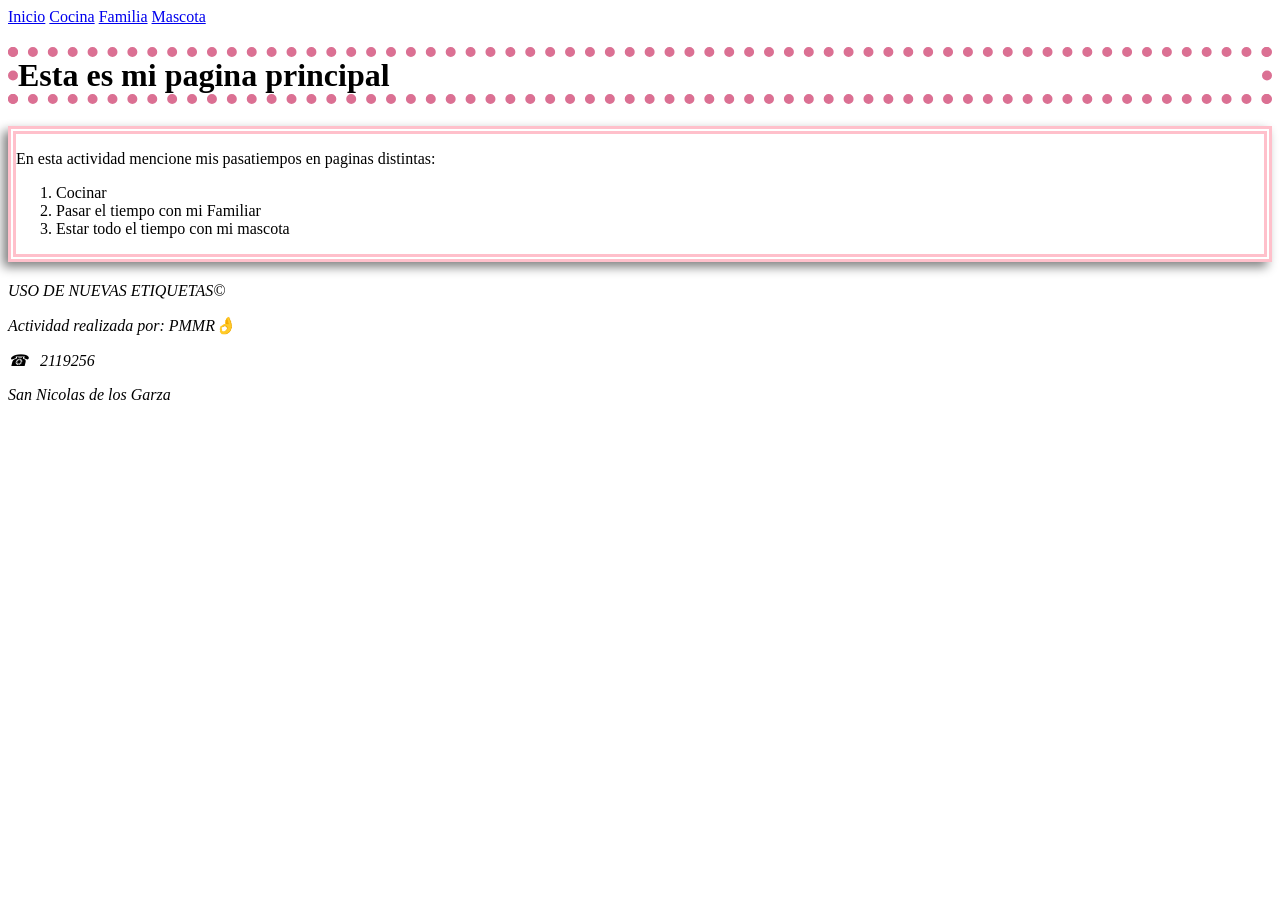
<file: index.html>
<!doctype html>
<html lang="es">
  <head>
    <meta charset="UTF-8" />
    <meta name="viewport" content="width=device-width, initial-scale=1.0" />
    <link rel="stylesheet" href="css/estilos.css" />
    <title>Practica 3</title>
  </head>
  <body>
    <header>
      <nav>
        <a href="index.html">Inicio</a>
        <a href="cocina.html">Cocina</a>
        <a href="familia.html">Familia</a>
        <a href="mascota.html">Mascota</a>
      </nav>
    </header>
    <main>
        <h1>Esta es mi pagina principal</h1>
      <article>
        <section>
          
          <p>
            En esta actividad mencione mis pasatiempos en paginas distintas:
            <ol>
                <li>Cocinar</li>
                <li>Pasar el tiempo con mi Familiar</li>
                <li>Estar todo el tiempo con mi mascota</li>
            </ol>
          </p>
        </section>
      </article>
    </main>
    <footer>
      <address>
        <p>USO DE NUEVAS ETIQUETAS&copy;</p>
        <p>Actividad realizada por: PMMR👌</p>
        <p>&phone;&nbsp;&nbsp;&nbsp;2119256</p>
        <p>San Nicolas de los Garza</p>
      </address>
    </footer>
  </body>
</html>
</file>
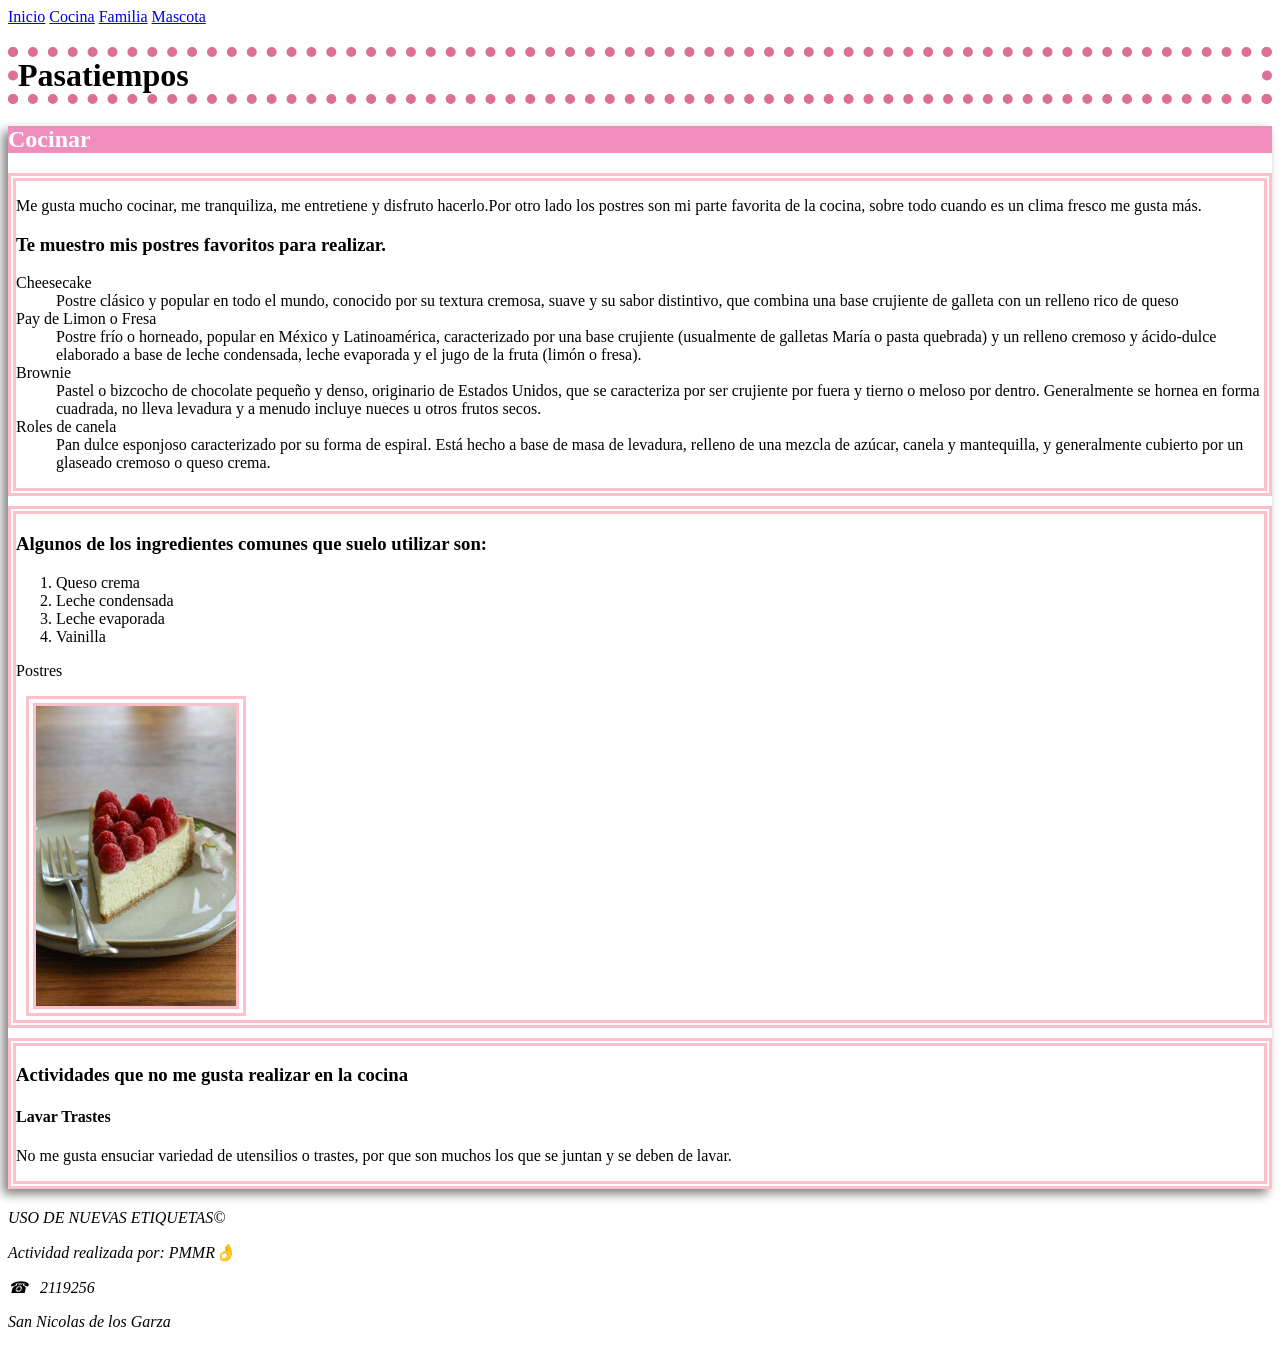
<file: cocina.html>
<!doctype html>
<html lang="en">
  <head>
    <meta charset="UTF-8" />
    <meta name="viewport" content="width=device-width, initial-scale=1.0" />
    <title>Document</title>
    <link rel="stylesheet" href="css/estilos.css" />
  </head>
  <body>
    <header>
      <nav>
        <a href="index.html">Inicio</a>
        <a href="cocina.html">Cocina</a>
        <a href="familia.html">Familia</a>
        <a href="mascota.html">Mascota</a>
      </nav>
    </header>
    <main>
      <h1>Pasatiempos</h1>
      <article>
        <header>
          <h2>Cocinar</h2>
        </header>
        <section>
          <p>
            Me gusta mucho cocinar, me tranquiliza, me entretiene y disfruto
            hacerlo.Por otro lado los postres son mi parte favorita de la
            cocina, sobre todo cuando es un clima fresco me gusta más.
          </p>
          <h3>Te muestro mis postres favoritos para realizar.</h3>
          <dl>
            <dt>Cheesecake</dt>
            <dd>
              Postre clásico y popular en todo el mundo, conocido por su textura
              cremosa, suave y su sabor distintivo, que combina una base
              crujiente de galleta con un relleno rico de queso
            </dd>
            <dt>Pay de Limon o Fresa</dt>
            <dd>
              Postre frío o horneado, popular en México y Latinoamérica,
              caracterizado por una base crujiente (usualmente de galletas María
              o pasta quebrada) y un relleno cremoso y ácido-dulce elaborado a
              base de leche condensada, leche evaporada y el jugo de la fruta
              (limón o fresa).
            </dd>
            <dt>Brownie</dt>
            <dd>
              Pastel o bizcocho de chocolate pequeño y denso, originario de
              Estados Unidos, que se caracteriza por ser crujiente por fuera y
              tierno o meloso por dentro. Generalmente se hornea en forma
              cuadrada, no lleva levadura y a menudo incluye nueces u otros
              frutos secos.
            </dd>
            <dt>Roles de canela</dt>
            <dd>
              Pan dulce esponjoso caracterizado por su forma de espiral. Está
              hecho a base de masa de levadura, relleno de una mezcla de azúcar,
              canela y mantequilla, y generalmente cubierto por un glaseado
              cremoso o queso crema.
            </dd>
          </dl>
        </section>

        <section>
          <h3>Algunos de los ingredientes comunes que suelo utilizar son:</h3>
          <ol>
            <li>Queso crema</li>
            <li>Leche condensada</li>
            <li>Leche evaporada</li>
            <li>Vainilla</li>
          </ol>
          <p>Postres</p>
          <img width="200px" src="img/Postres.jpg" alt="Cheesecake" />
        </section>

        <section>
          <h3>Actividades que no me gusta realizar en la cocina</h3>
          <h4>Lavar Trastes</h4>
          <p>
            No me gusta ensuciar variedad de utensilios o trastes, por que son
            muchos los que se juntan y se deben de lavar.
          </p>
        </section>
      </article>
    </main>
    <aside></aside>
    <footer>
      <address>
        <p>USO DE NUEVAS ETIQUETAS&copy;</p>
        <p>Actividad realizada por: PMMR👌</p>
        <p>&phone;&nbsp;&nbsp;&nbsp;2119256</p>
        <p>San Nicolas de los Garza</p>
      </address>
    </footer>
  </body>
</html>
</file>
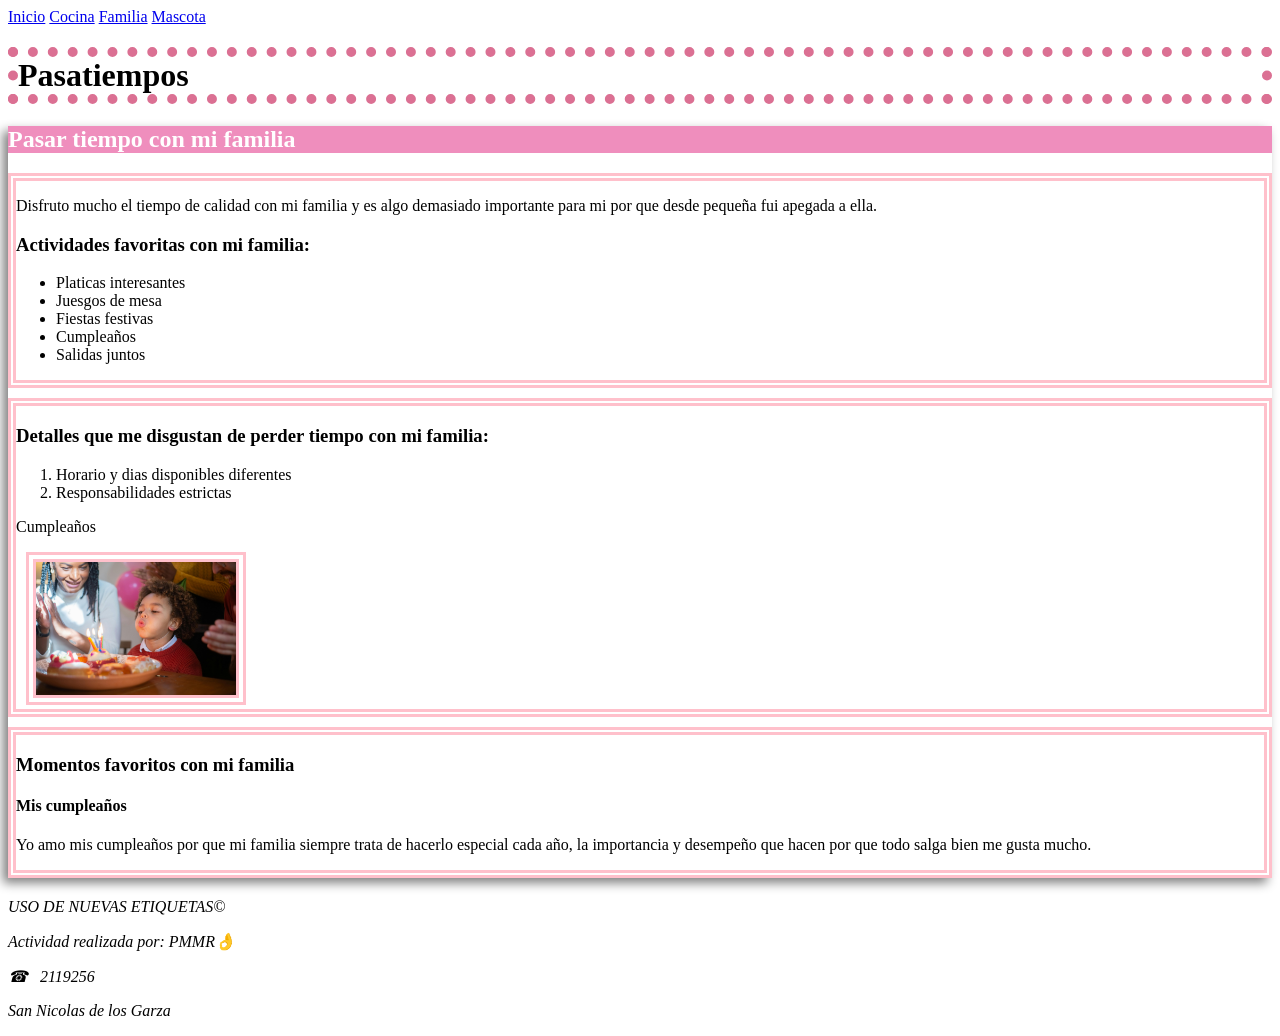
<file: familia.html>
<!doctype html>
<html lang="en">
  <head>
    <meta charset="UTF-8" />
    <meta name="viewport" content="width=device-width, initial-scale=1.0" />
    <title>Document</title>
    <link rel="stylesheet" href="css/estilos.css" />
  </head>
  <body>
    <header>
      <nav>
        <a href="index.html">Inicio</a>
        <a href="cocina.html">Cocina</a>
        <a href="familia.html">Familia</a>
        <a href="mascota.html">Mascota</a>
      </nav>
    </header>

    <main>
      <h1>Pasatiempos</h1>
      <article>
        <header>
          <h2>Pasar tiempo con mi familia</h2>
        </header>

        <section>
          <p>
            Disfruto mucho el tiempo de calidad con mi familia y es algo
            demasiado importante para mi por que desde pequeña fui apegada a
            ella.
          </p>
          <h3>Actividades favoritas con mi familia:</h3>
          <ul>
            <li>Platicas interesantes</li>
            <li>Juesgos de mesa</li>
            <li>Fiestas festivas</li>
            <li>Cumpleaños</li>
            <li>Salidas juntos</li>
          </ul>
        </section>

        <section>
          <h3>Detalles que me disgustan de perder tiempo con mi familia:</h3>
          <ol>
            <li>Horario y dias disponibles diferentes</li>
            <li>Responsabilidades estrictas</li>
          </ol>
          <p>Cumpleaños</p>
          <img width="200px" src="img/Cumpleaños.jpg" alt="Fiesta" />
        </section>

        <section>
          <h3>Momentos favoritos con mi familia</h3>
          <h4>Mis cumpleaños</h4>
          <p>
            Yo amo mis cumpleaños por que mi familia siempre trata de hacerlo
            especial cada año, la importancia y desempeño que hacen por que todo
            salga bien me gusta mucho.
          </p>
        </section>
      </article>
    </main>
    <aside></aside>
    <footer>
      <address>
        <p>USO DE NUEVAS ETIQUETAS&copy;</p>
        <p>Actividad realizada por: PMMR👌</p>
        <p>&phone;&nbsp;&nbsp;&nbsp;2119256</p>
        <p>San Nicolas de los Garza</p>
      </address>
    </footer>
  </body>
</html>
</file>
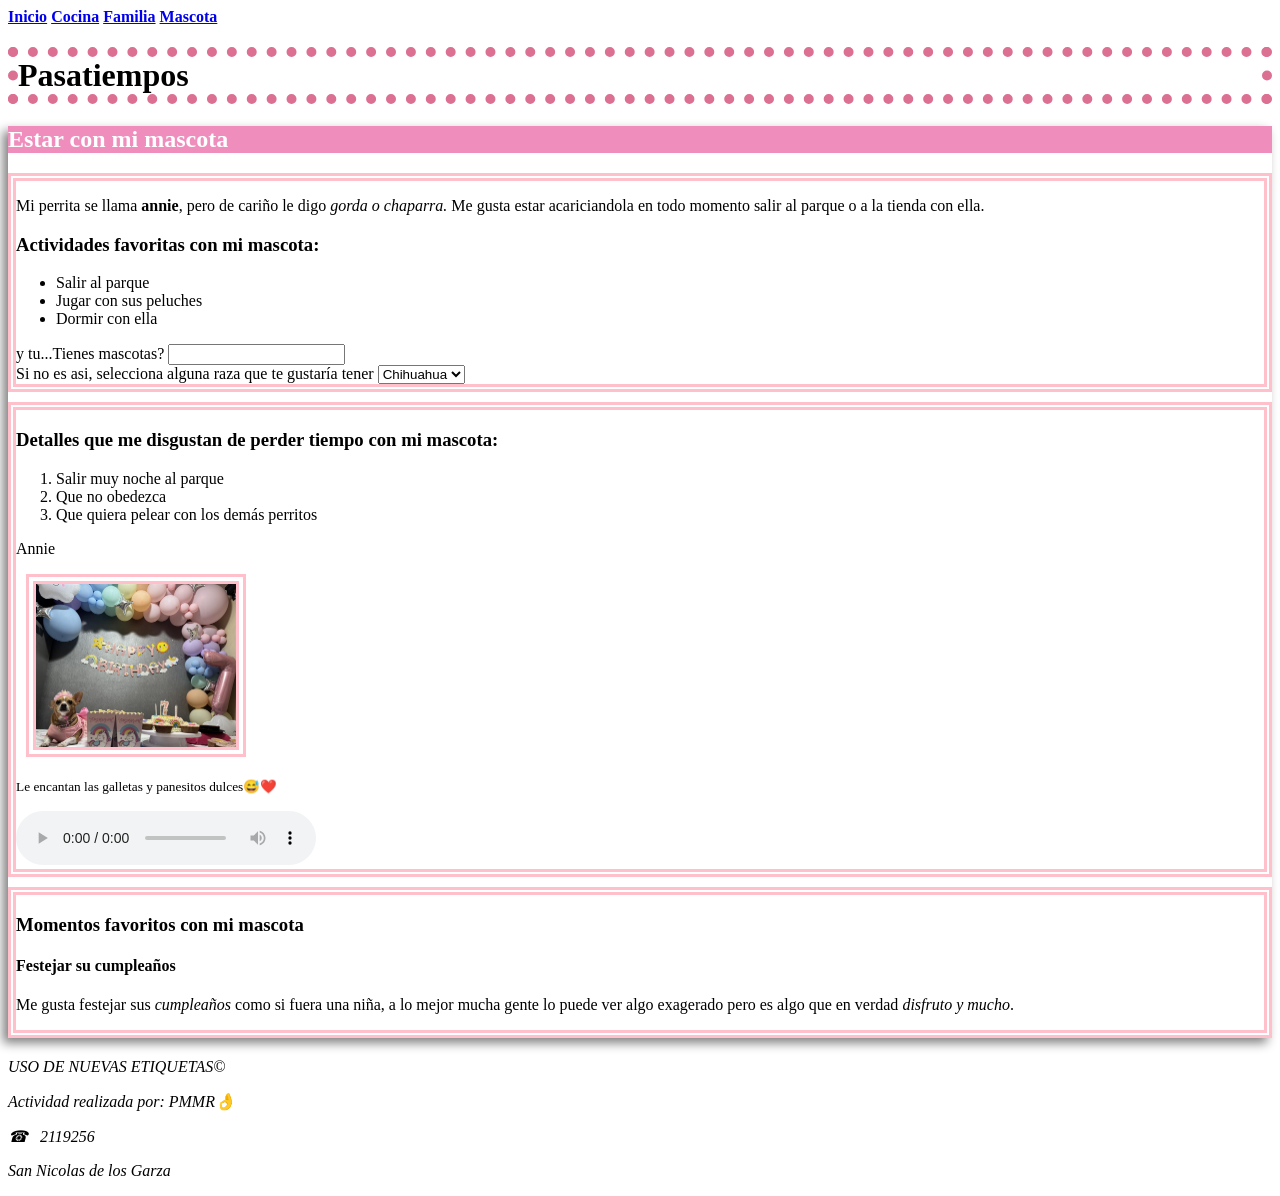
<file: mascota.html>
<!doctype html>
<html lang="en">
  <head>
    <meta charset="UTF-8" />
    <meta name="viewport" content="width=device-width, initial-scale=1.0" />
    <title>Document</title>
    <link rel="stylesheet" href="css/estilos.css" />
  </head>
  <body>
    <header>
      <nav>
        <a href="index.html"> <b>Inicio</b></a>
        <a href="cocina.html"> <b>Cocina</b></a>
        <a href="familia.html"> <b>Familia</b></a>
        <a href="mascota.html"> <b>Mascota</b></a>
      </nav>
    </header>
    <main>
      <h1>Pasatiempos</h1>
      <article>
        <header>
          <h2><b>Estar con mi mascota</b></h2>
        </header>
        <section>
          <p>
            Mi perrita se llama <b>annie</b>, pero de cariño le digo
            <i> gorda o chaparra.</i>
            Me gusta estar acariciandola en todo momento salir al parque o a la
            tienda con ella.
          </p>
          <h3><strong>Actividades favoritas con mi mascota:</strong></h3>
          <ul>
            <li>Salir al parque</li>
            <li>Jugar con sus peluches</li>
            <li>Dormir con ella</li>
          </ul>
          <div>
            <label for="Mascota">y tu...Tienes mascotas?</label>
            <input type="text" name="Mascota" id="Mascota" />
            <br />
            <label for="Razas"
              >Si no es asi, selecciona alguna raza que te gustaría tener</label
            >
            <select name="Razas" id="Razas">
              <option value="1">Chihuahua</option>
              <option value="2">Husky</option>
              <option value="3">Pug</option>
              <option value="4">Pomerania</option>
              <option value="5">Shih Tzu</option>
            </select>
          </div>
        </section>

        <section>
          <h3>Detalles que me disgustan de perder tiempo con mi mascota:</h3>
          <ol>
            <li>Salir muy noche al parque</li>
            <li>Que no obedezca</li>
            <li>Que quiera pelear con los demás perritos</li>
          </ol>
          <p>Annie</p>
          <img width="200px" src="img/annie.jpg" alt="Gorda" />
          <p><small>Le encantan las galletas y panesitos dulces😅❤️</small></p>
          <audio
            controls
            src="https://actions.google.com/es/sonidos/v1/animales/distantes_perro_barking.ogg"
          ></audio>
        </section>

        <section>
          <h3>Momentos favoritos con mi mascota</h3>
          <h4>Festejar su cumpleaños</h4>
          <p>
            Me gusta festejar sus <em>cumpleaños</em> como si fuera una niña, a
            lo mejor mucha gente lo puede ver algo exagerado pero es algo que en
            verdad <i>disfruto y mucho</i>.
          </p>
        </section>
      </article>
    </main>
    <aside></aside>
    <footer>
      <address>
        <p>USO DE NUEVAS ETIQUETAS&copy;</p>
        <p>Actividad realizada por: PMMR👌</p>
        <p>&phone;&nbsp;&nbsp;&nbsp;2119256</p>
        <p>San Nicolas de los Garza</p>
      </address>
    </footer>
  </body>
</html>
</file>
<file: css/estilos.css>
article {
  border: 1px pink;
  box-shadow: -5px 5px 10px grey;
  margin-bottom: 20px;
}

article h2 {
  color: white;
  background: rgb(239, 142, 189);
}

img {
  border: 10px double pink;
  margin-left: 10px;
}

h1 {
  border: 10px dotted palevioletred;
}

section {
  border: 8px double pink;
  margin-top: 10px;
}

footer {
  color: black;
}
</file>
